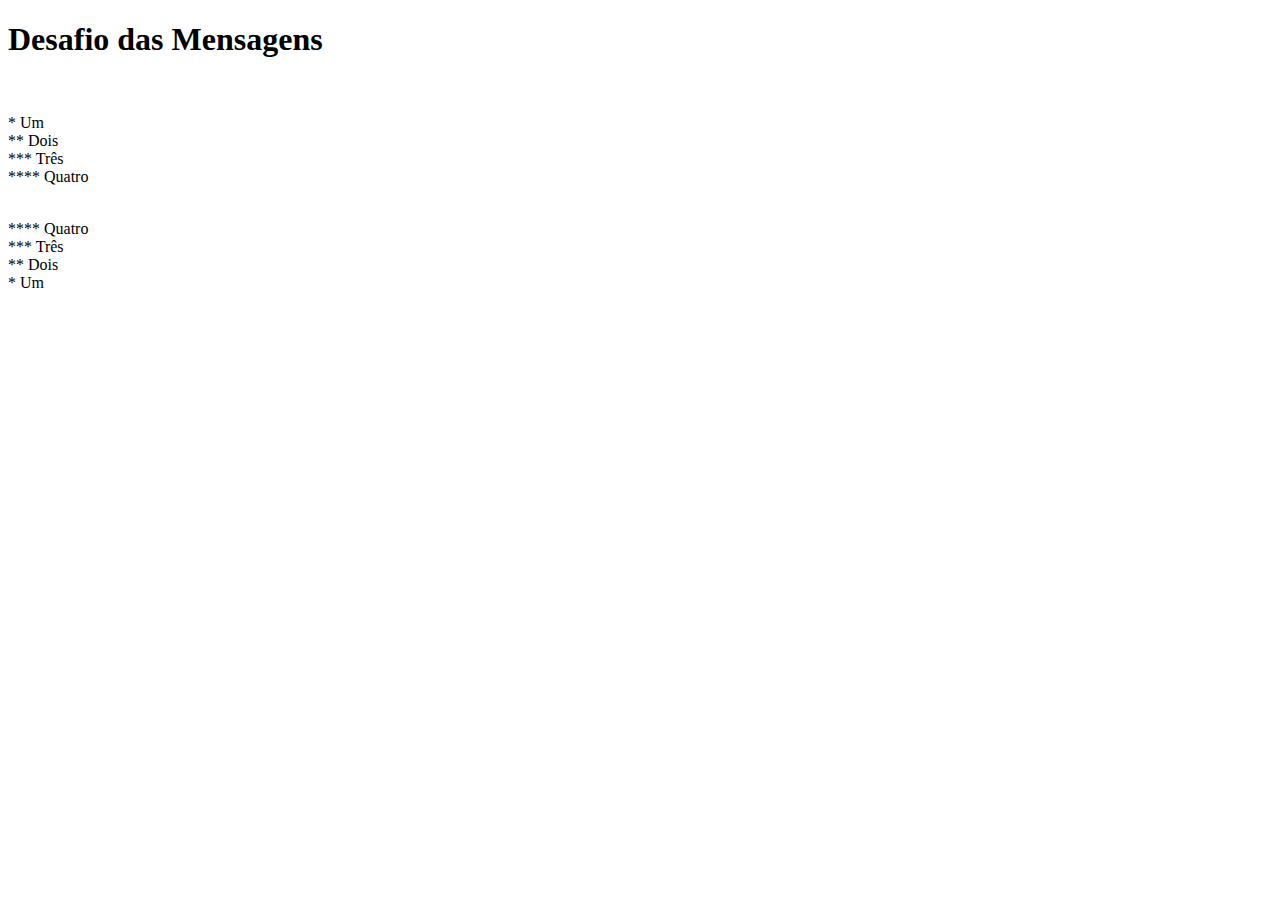
<file: pacote-dowloand/Curso em Vídeo - Html5 e CSS/Desafios/d001/index.html>
<!DOCTYPE html>
<html lang="pt-br">
<head>
    <meta charset="UTF-8">
    <meta name="viewport" content="width=device-width, initial-scale=1.0">
    <title>Mensagens</title>
</head>
<body>
    <h1>Desafio das Mensagens</h1>
    <br>
    <p>* Um <br> ** Dois <br> *** Três <br> **** Quatro </p>
    <p> <br> **** Quatro <br> *** Três <br> ** Dois <br> * Um</p>
    
</body>
</html>
</file>
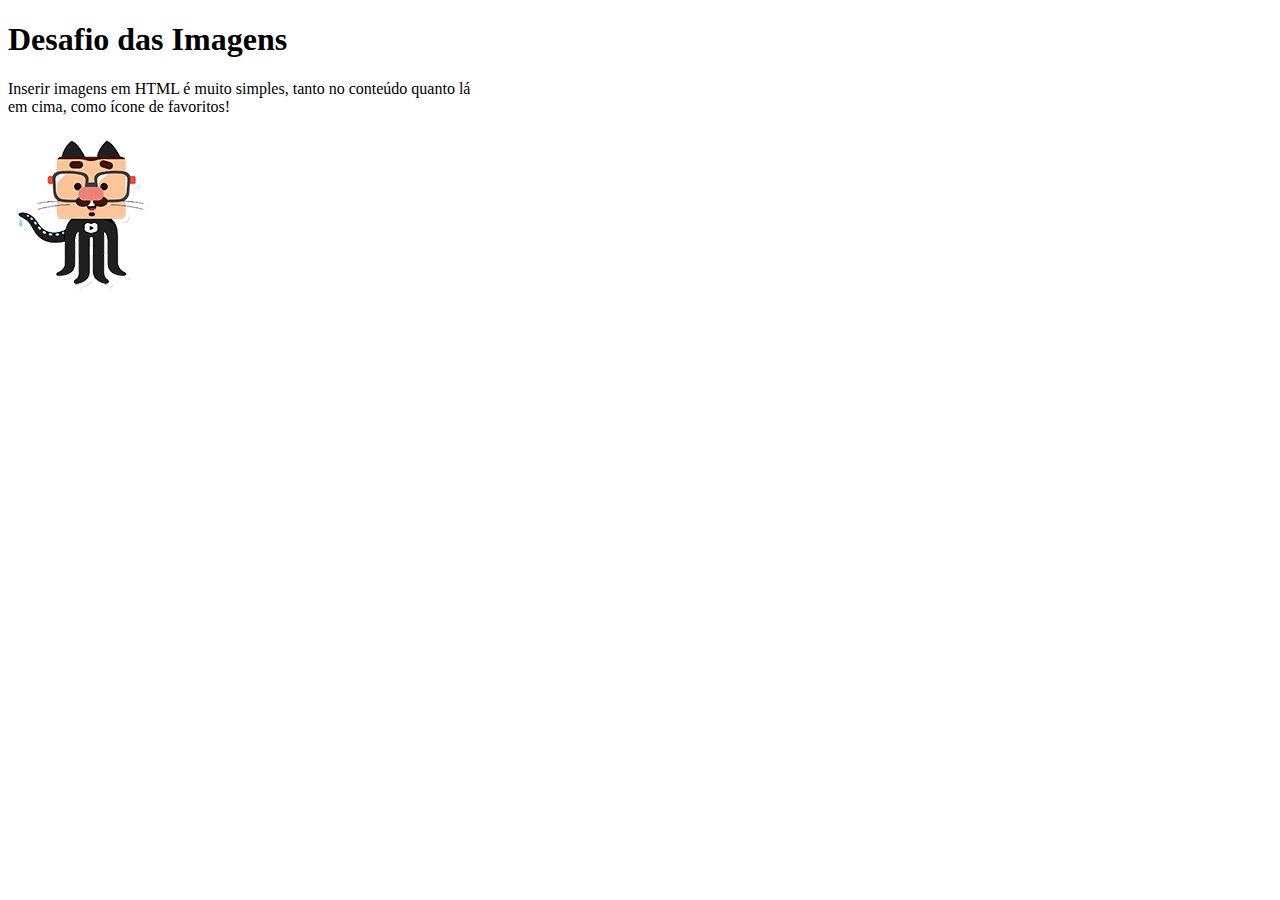
<file: pacote-dowloand/Curso em Vídeo - Html5 e CSS/Desafios/d002/index.html>
<!DOCTYPE html>
<html lang="pt-br">
<head>
    <meta charset="UTF-8">
    <meta name="viewport" content="width=device-width, initial-scale=1.0">
    <link rel="shortcut icon" href="imagens/icone.ico.ico" type="image/x-icon">
    <title>Imagens</title>
</head>
<body>
    <h1>Desafio das Imagens</h1>
    <p> Inserir imagens em HTML é muito simples, tanto no conteúdo quanto lá <br> em cima, como ícone de favoritos!</p>
    <img src="imagens/github-p.png" alt="Imagem do Desafio">
</body>
</html>
</file>
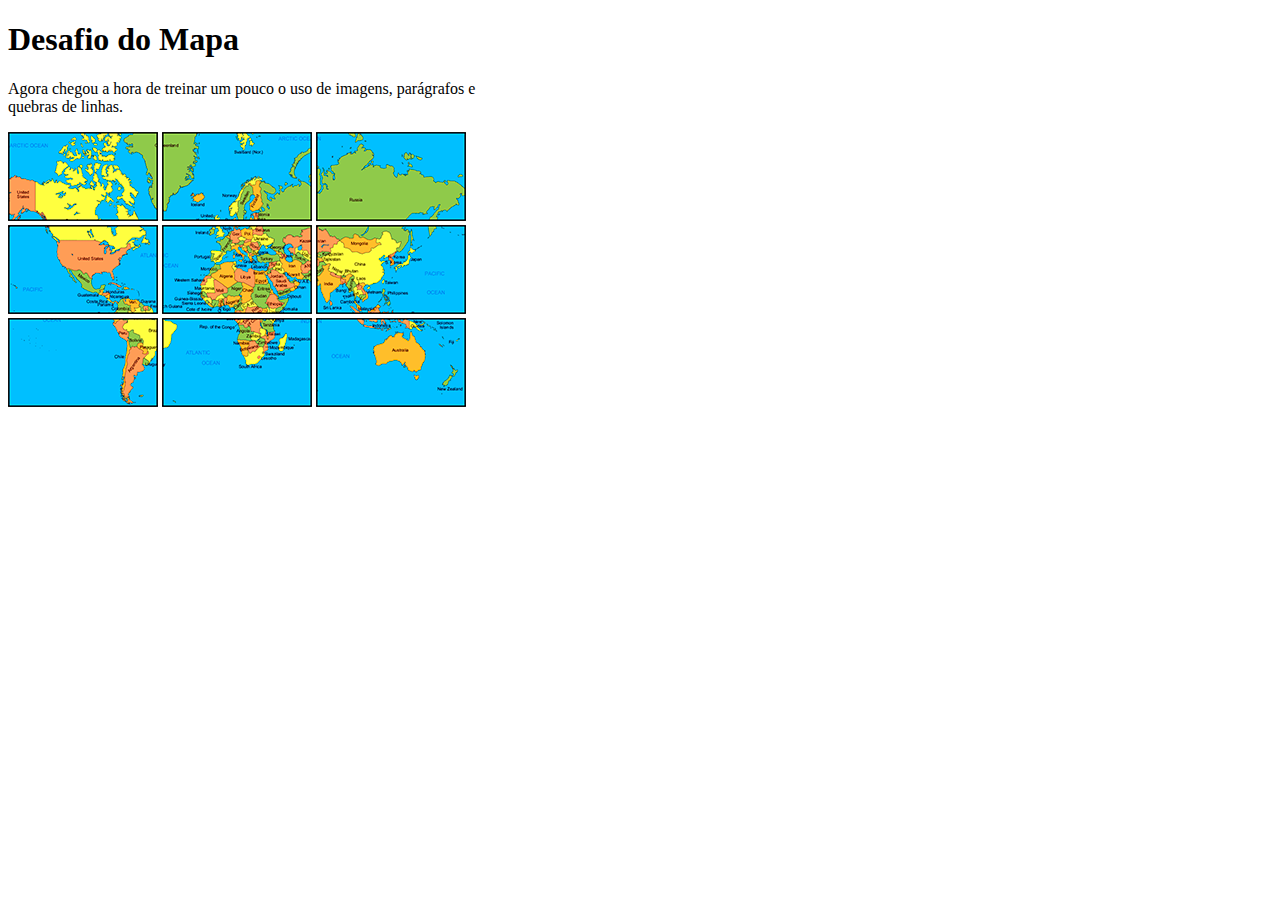
<file: pacote-dowloand/Curso em Vídeo - Html5 e CSS/Desafios/d003/index.html>
<!DOCTYPE html>
<html lang="pt-br">
<head>
    <meta charset="UTF-8">
    <meta name="viewport" content="width=device-width, initial-scale=1.0">
    <link rel="shortcut icon" href="imagens/icone.ico.ico" type="image/x-icon">
    <title>Mapa Mundi</title>
</head>
<body>
    <h1>Desafio do Mapa</h1>
    <p>Agora chegou a hora de treinar um pouco o uso de imagens, parágrafos e <br> quebras de linhas.</p>
    <img src="imagens/01.png" alt="imagem1">
    <img src="imagens/02.png" alt="imagem2">
    <img src="imagens/03.png" alt="imagem3"><br>
    <img src="imagens/04.png" alt="imagem4">
    <img src="imagens/05.png" alt="imagem5">
    <img src="imagens/06.png" alt="imagem6"><br>
    <img src="imagens/07.png" alt="imagem7">
    <img src="imagens/08.png" alt="imagem8">
    <img src="imagens/09.png" alt="imagem9">
    
</body>
</html>
</file>
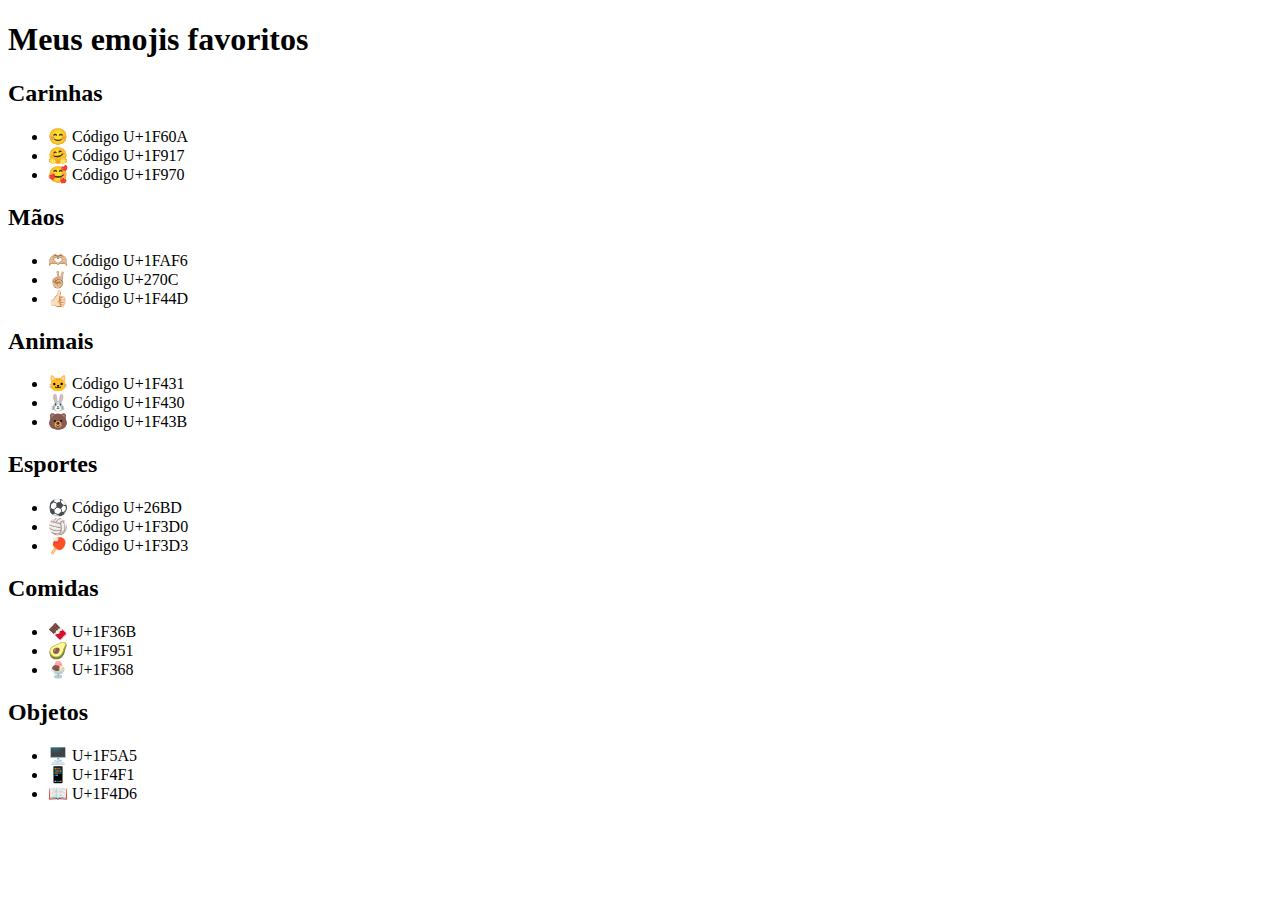
<file: pacote-dowloand/Curso em Vídeo - Html5 e CSS/Desafios/d004/index.html>
<!DOCTYPE html>
<html lang="pt-br">
<head>
    <meta charset="UTF-8">
    <meta name="viewport" content="width=device-width, initial-scale=1.0">
    <link rel="shortcut icon" href="imagens/icone.ico.ico">
    <title>Emojis</title>
</head>
<body>
    <h1>Meus emojis favoritos</h1>
    <h2>Carinhas</h2>
    <ul>
        <li>😊 Código U+1F60A</li>
        <li>🤗 Código U+1F917</li>
        <li>🥰 Código U+1F970</li>
    </ul>
    <h2>Mãos</h2>
    <ul>
        <li>🫶🏼 Código U+1FAF6</li>
        <li>✌🏼 Código U+270C</li>
        <li>👍🏻 Código U+1F44D</li>
    </ul>
    <h2>Animais</h2>
    <ul>
        <li>🐱 Código U+1F431</li>
        <li>🐰 Código U+1F430</li>
        <li>🐻 Código U+1F43B</li>
    </ul>
    <h2>Esportes</h2>
    <ul>
        <li>⚽ Código U+26BD</li>
        <li>🏐 Código U+1F3D0</li>
        <li>🏓 Código U+1F3D3</li>
    </ul>
    <h2>Comidas</h2>
    <ul>
        <li>🍫 U+1F36B</li>
        <li>🥑 U+1F951</li>
        <li>🍨 U+1F368</li>
    </ul>
    <h2>Objetos</h2>
    <ul>
        <li>🖥️ U+1F5A5</li>
        <li>📱 U+1F4F1</li>
        <li>📖 U+1F4D6</li>
    </ul>
</body>
</html>
</file>
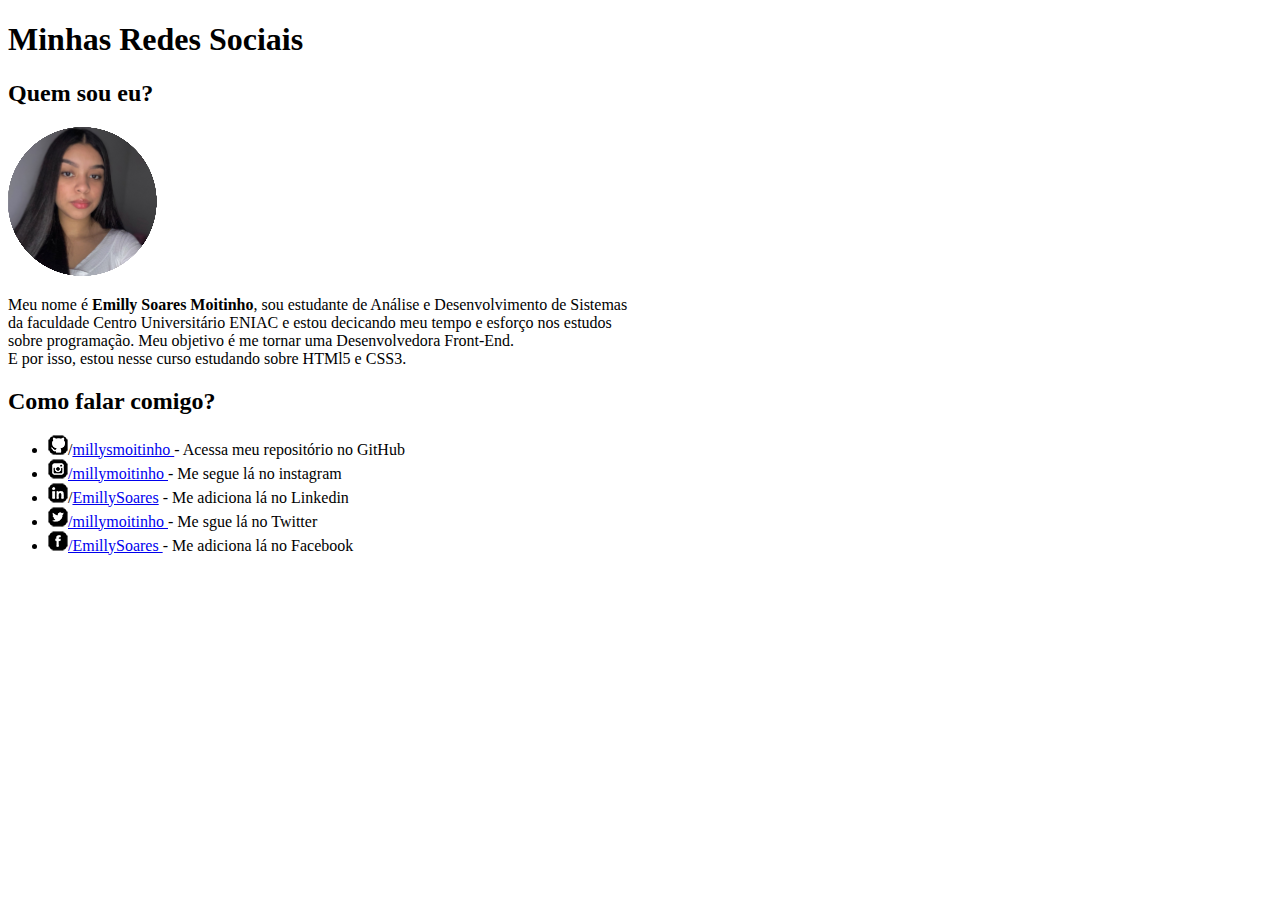
<file: pacote-dowloand/Curso em Vídeo - Html5 e CSS/Desafios/d005/index.html>
<!DOCTYPE html>
<html lang="pt-br">
<head>
    <meta charset="UTF-8">
    <meta name="viewport" content="width=device-width, initial-scale=1.0">
    <link rel="shortcut icon" href="imagem/mulher.png"type="imagem/x-icon">
    <title>Social</title>
</head>
<body>
    <h1>Minhas Redes Sociais</h1>
    <h2>Quem sou eu?</h2>
    <img src="imagem/foto.png" alt="Emilly Soares Moitinho">
    <p>Meu nome é <strong>Emilly Soares Moitinho</strong>, sou estudante de Análise e Desenvolvimento de Sistemas <br> da faculdade Centro Universitário ENIAC e estou decicando meu tempo e esforço nos estudos <br> sobre programação. Meu objetivo é me tornar uma Desenvolvedora Front-End. <br> E por isso, estou nesse curso estudando sobre HTMl5 e CSS3.</p>

    <h2>Como falar comigo?</h2>
    <ul>
        <li><img src="imagem/icons/icone-github.png" alt="GitHub">/<a href="https://github.com/Emillymoitinho"target="_blank" rel="external">millysmoitinho </a>- Acessa meu repositório no GitHub</li>
        <li><img src="imagem/icons/icone-instagram.png" alt="Instagram"><a href="https://www.instagram.com/milly.moitinho/" target="_blank" rel="external">/millymoitinho </a>- Me segue lá no instagram</li>
        <li><img src="imagem/icons/icone-linkedin.png" alt="Linkedin">/<a href="https://www.linkedin.com/in/emilly-soares-moitinho/" target="_blank" rel="external">EmillySoares</a> - Me adiciona lá no Linkedin</li>
        <li><img src="imagem/icons/icone-twitter.png" alt="Twitter"><a href="https://twitter.com/milly_moitinho"target="_blank" rel="external">/millymoitinho </a>- Me sgue lá no Twitter</li>
        <li><img src="imagem/icons/icone-facebook.png" alt="Facebook"><a href="https://www.facebook.com/millymoitinho/" target="_blank" rel="external">/EmillySoares </a>- Me adiciona lá no Facebook</li>
    </ul>
</body>
</html>
</file>
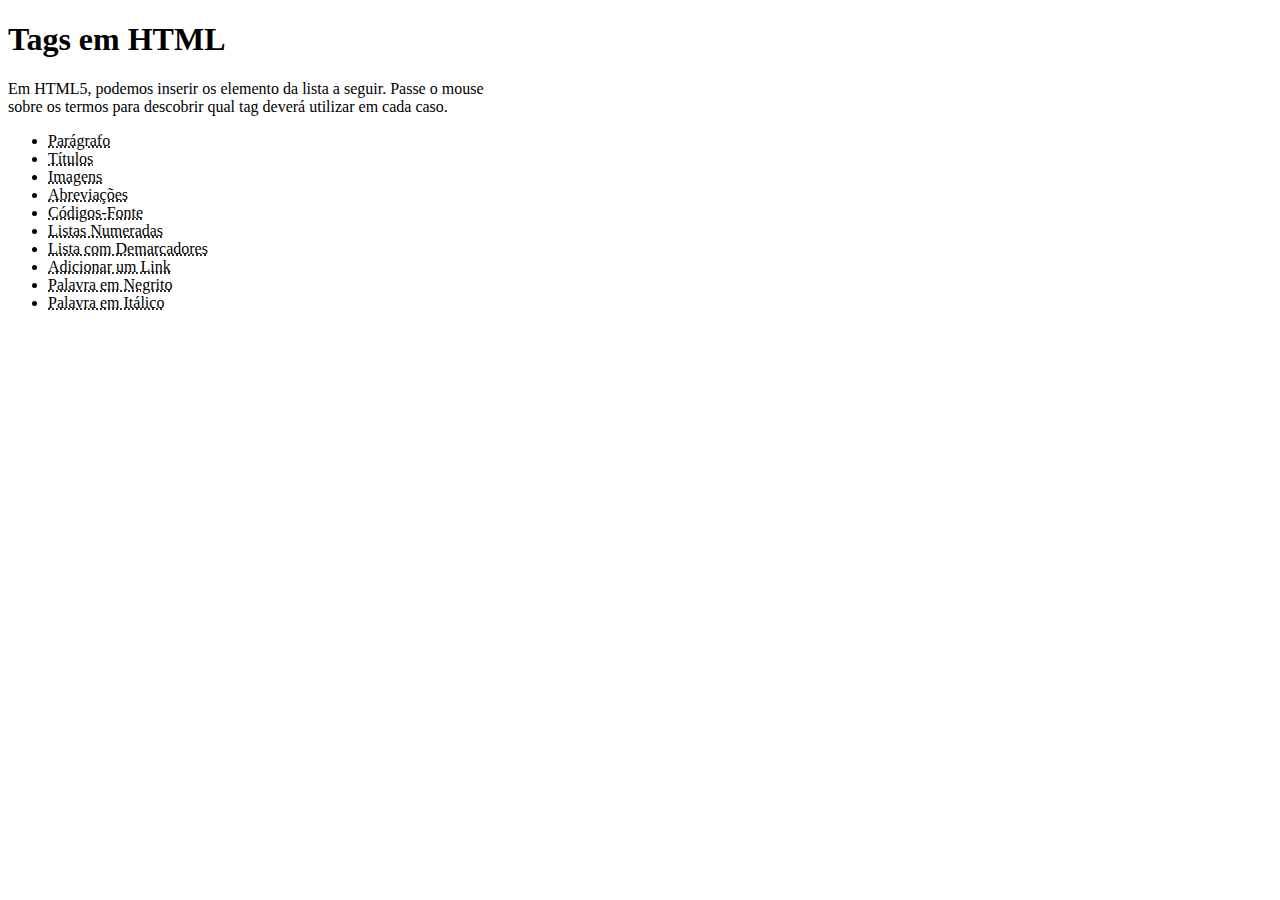
<file: pacote-dowloand/Curso em Vídeo - Html5 e CSS/Desafios/d006/index.html>
<!DOCTYPE html>
<html lang="pt-br">
<head>
    <meta charset="UTF-8">
    <meta name="viewport" content="width=device-width, initial-scale=1.0">
    <title>Tags HTML</title>
</head>
<body>
    <h1>Tags em HTML</h1>
    <p>Em HTML5, podemos inserir os elemento da lista a seguir. Passe o mouse<br> sobre os termos para descobrir qual tag deverá utilizar em cada caso.</p>
    <ul>
        <li><abbr title="Use a tag <p>">Parágrafo</abbr></li>
        <li><abbr title="Use a tag <h1>">Títulos</abbr></li>
        <li><abbr title="Use a tag <img>">Imagens</abbr></li>
        <li><abbr title="Use a tag <abbr>">Abreviações</abbr></li>
        <li><abbr title="Use a tag <code>">Códigos-Fonte</abbr></li>
        <li><abbr title="Use a tag <ol>">Listas Numeradas</abbr></li>
        <li><abbr title="Use a tag <ul>">Lista com Demarcadores</abbr></li>
        <li><abbr title="Use a tag <a>">Adicionar um Link</abbr></li>
        <li><abbr title="Use a tag <strong>">Palavra em Negrito</abbr></li>
        <li><abbr title="Use a tag <em>">Palavra em Itálico</abbr></li>

    </ul>
</body>
</html>
</file>
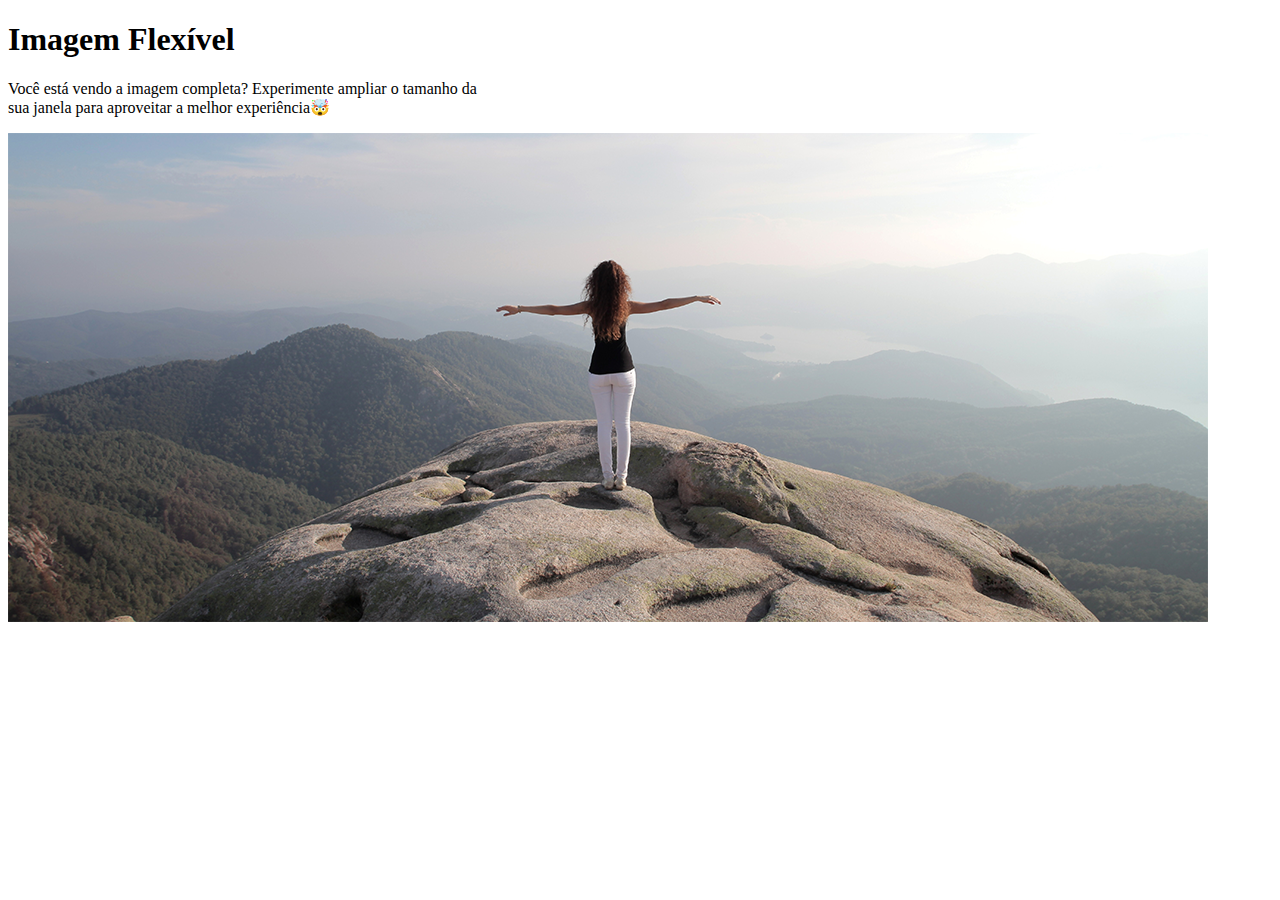
<file: pacote-dowloand/Curso em Vídeo - Html5 e CSS/Desafios/d007/index.html>
<!DOCTYPE html>
<html lang="pt-br">
<head>
    <meta charset="UTF-8">
    <meta name="viewport" content="width=device-width, initial-scale=1.0">
    <link rel="shortcut icon" href="imagens/icon/icone.ico.ico">
    <title>Imagem Flexível</title>
</head>
<body>
    <h1>Imagem Flexível</h1>
    <p>Você está vendo a imagem completa? Experimente ampliar o tamanho da <br> sua janela para aproveitar a melhor experiência🤯</p>

    <picture>
        <source media="(max-width: 750px)" srcset="imagens/paisagem-p.png" type="image/png">
        <source media="(max-width: 1050px)" srcset="imagens/paisagem-m.png" type="image/png">
        <img src="imagens/paisagem-g.png" alt="Imagem Flexível">
    </picture>
    
</body>
</html>
</file>
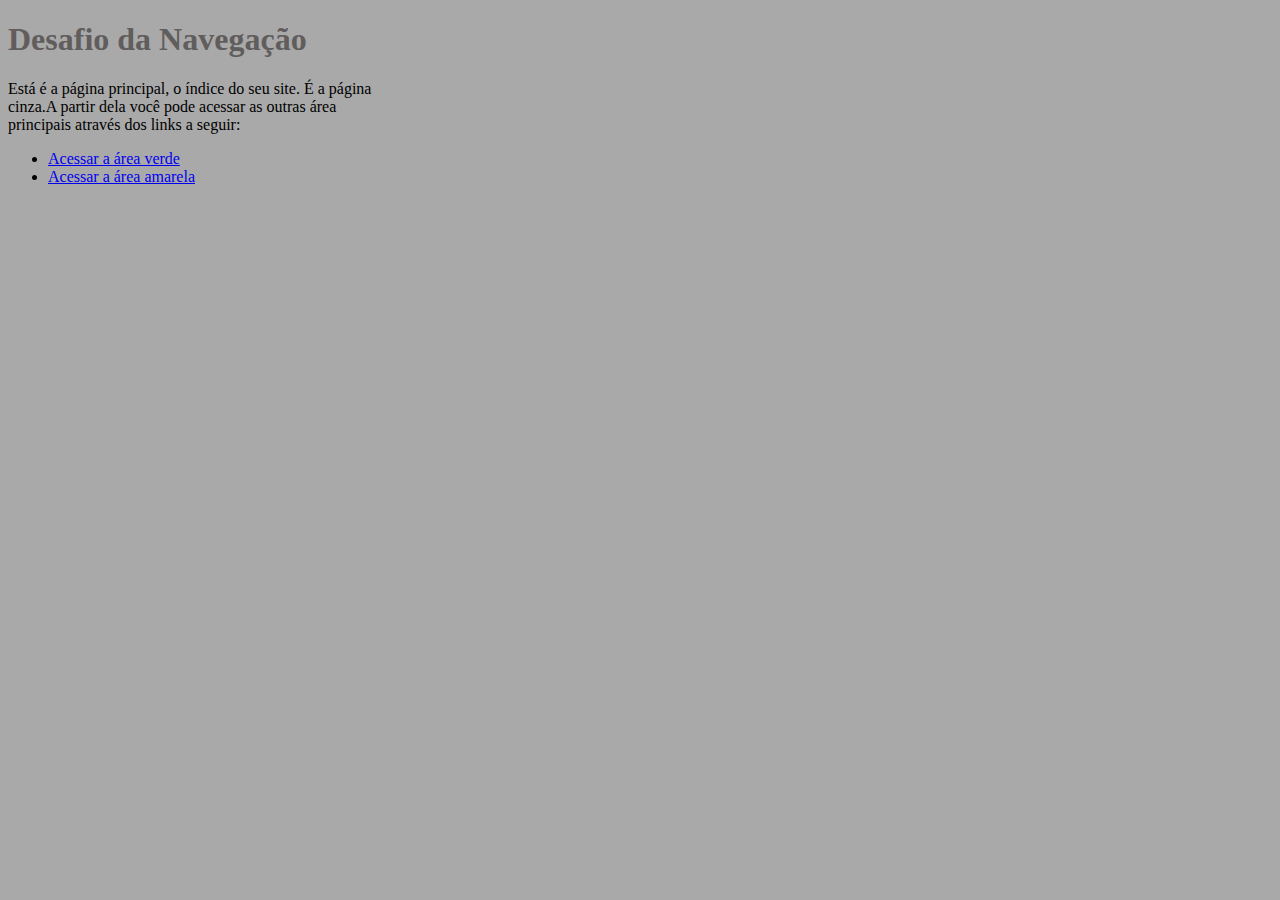
<file: pacote-dowloand/Curso em Vídeo - Html5 e CSS/Desafios/d008/index.html>
<!DOCTYPE html>
<html lang="pt-br">
<head>
    <meta charset="UTF-8">
    <meta name="viewport" content="width=device-width, initial-scale=1.0">
    <link rel="shortcut icon" href="icon/icone.ico.ico">
    <title>Navegação</title>
    <style>
        body {
            background-color: darkgrey;
        }
        h1 {
            color: rgb(97, 93, 93);
        }
    </style>
</head>
<body>
    <h1>Desafio da Navegação</h1>
    <p>Está é a página principal, o índice do seu site. É a página <br>
    cinza.A partir dela você pode acessar as outras área <br>
    principais através dos links a seguir:</p>

    <ul>
        <li><a href="pag002.html">Acessar a área verde</a></li>
        <li><a href="pag003.html">Acessar a área amarela</a></li>
    </ul>
</body>
</html>
</file>
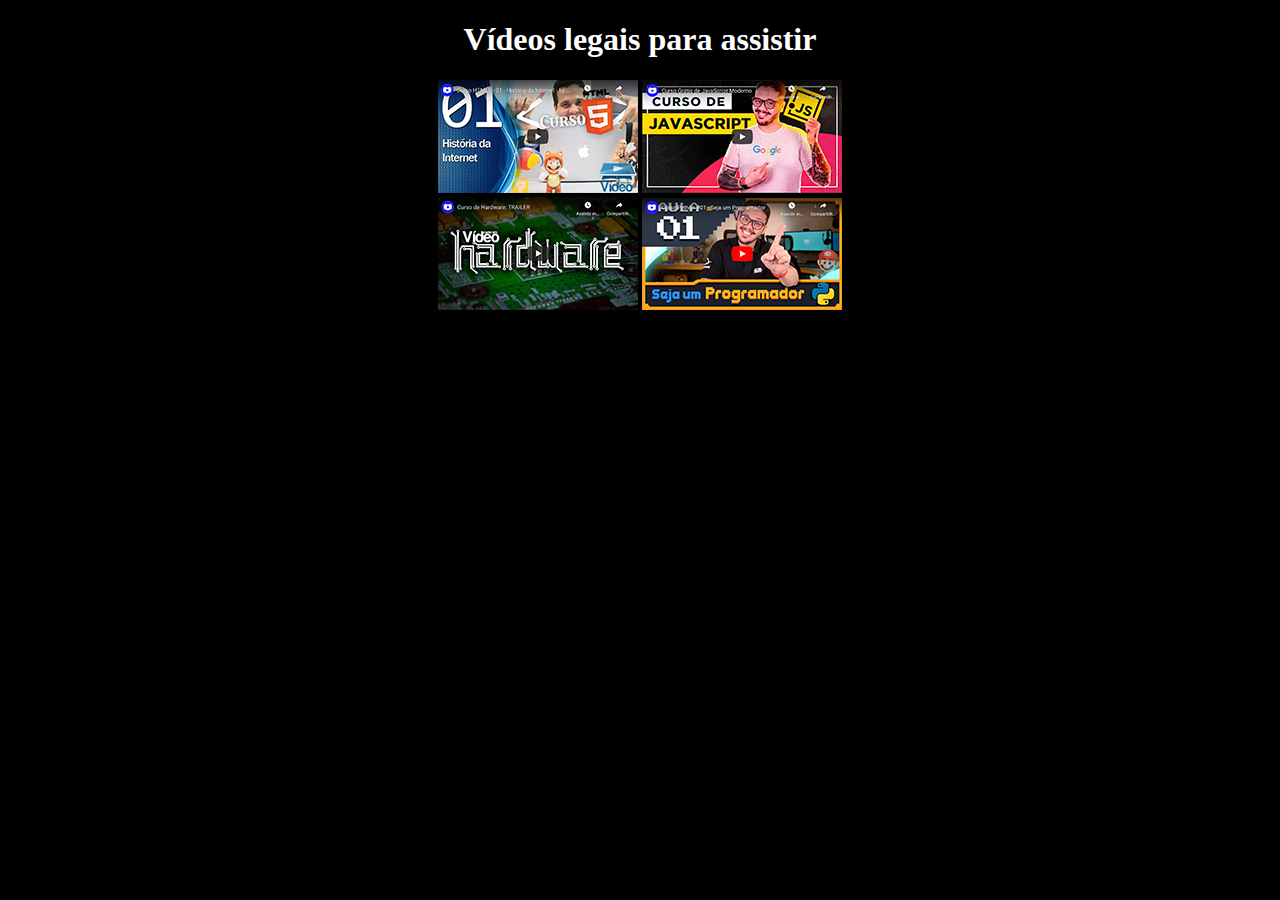
<file: pacote-dowloand/Curso em Vídeo - Html5 e CSS/Desafios/d009/index.html>
<!DOCTYPE html>
<html lang="pt-br">
<head>
    <meta charset="UTF-8">
    <meta name="viewport" content="width=device-width, initial-scale=1.0">
    <link rel="shortcut icon" href="imagens/icone.ico.ico" type="image/x-icon">
    <title>Meus vídeos</title>
    <style>
        body {
            background-color: black;
            text-align: center;
        }
        h1 {
            color: white;
            text-align: center;
        }
        
    </style>
</head>
<body>
    <h1>Vídeos legais para assistir</h1>
    <a href="pag002.html"><img src="imagens/thumb-html.png" alt="Thumb do Curso HTML"></a>
    <a href=""></a>
    <a href="pag003.html"><img src="imagens/thumb-js.png" alt="Thumb do Curso Javascript"></a><br>
    <a href="pag004.html"><img src="imagens/thumb-hardware.png" alt="Thumb do Curso de Hardware"></a>
    <a href="pag005.html"><img src="imagens/thumb-python.png" alt="Thumb do Curso Python"></a>


</body>
</html>
</file>
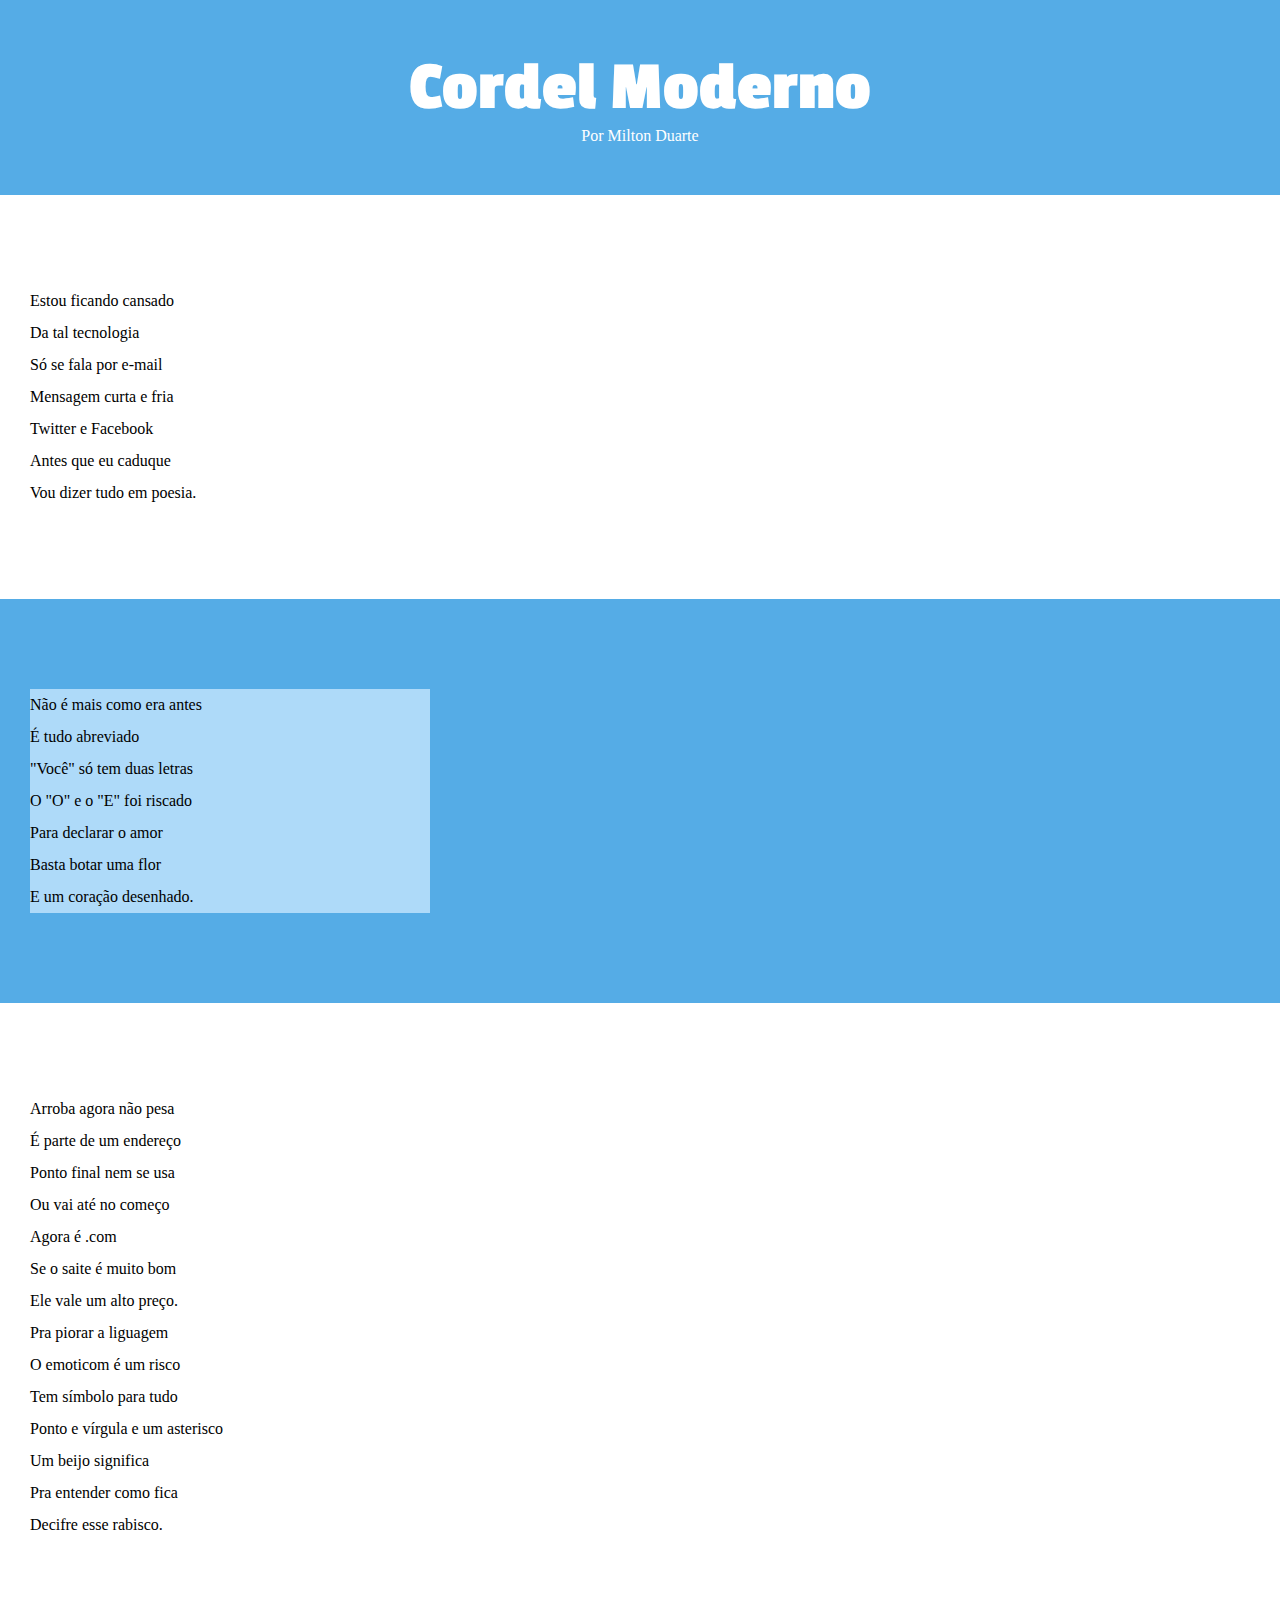
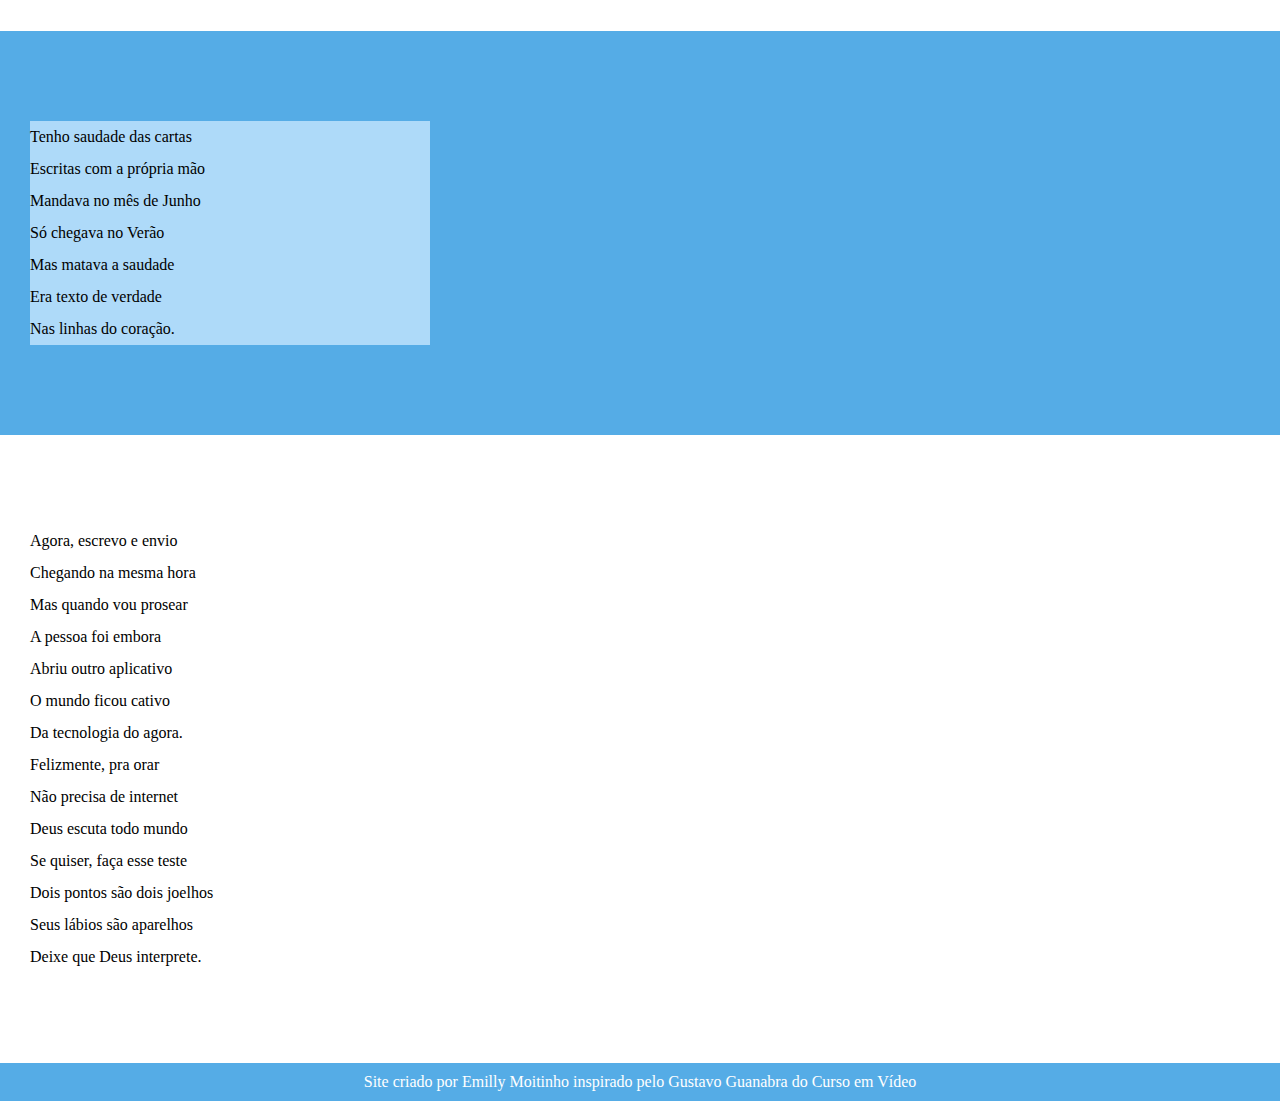
<file: pacote-dowloand/Curso em Vídeo - Html5 e CSS/Desafios/d012/index.html>
<!DOCTYPE html>
<html lang="pt-br">
<head>
    <meta charset="UTF-8">
    <meta http-equiv="X-UA-Compatible" content="IE=edge">
    <meta name="viewport" content="width=device-width, initial-scale=1.0">
    <title>Cordel Moderno</title>
    <link rel="stylesheet" href="style.css">
</head>
<body>
    <header>
        <h1>Cordel Moderno</h1>
        <p>
            Por <a href="https://www.recantodasletras.com.br/poesias/3186743" target="_blank">Milton Duarte</a>
        </p>
    </header>

    <section class="normal">
        <p>
            Estou ficando cansado <br>
            Da tal tecnologia <br>
            Só se fala por e-mail <br>
            Mensagem curta e fria <br>
            Twitter e Facebook <br>
            Antes que eu caduque <br>
            Vou dizer tudo em poesia.
        </p>
    </section>

    <section class="imagem">
        <p>
            Não é mais como era antes <br>
            É tudo abreviado <br>
            "Você" só tem duas letras <br>
            O "O" e o "E" foi riscado <br>
            Para declarar o amor <br>
            Basta botar uma flor <br>
            E um coração desenhado.
        </p>
    </section>


    <section class="normal">
        <p>
            Arroba agora não pesa <br>
            É parte de um endereço <br>
            Ponto final nem se usa <br>
            Ou vai até no começo <br>
            Agora é .com <br>
            Se o saite é muito bom <br>
            Ele vale um alto preço.
        </p>

        <p>
            Pra piorar a liguagem <br>
            O emoticom é um risco <br>
            Tem símbolo para tudo <br>
            Ponto e vírgula e um asterisco <br>
            Um beijo significa <br>
            Pra entender como fica <br>
            Decifre esse rabisco.
        </p>
    </section>

    <section class="imagem">
        <p>
            Tenho saudade das cartas <br>
            Escritas com a própria mão <br>
            Mandava no mês de Junho <br>
            Só chegava no Verão <br>
            Mas matava a saudade <br>
            Era texto de verdade <br>
            Nas linhas do coração.
        </p>

    </section>

    <section class="normal">
        <p>
            Agora, escrevo e envio <br>
            Chegando na mesma hora <br>
            Mas quando vou prosear <br>
            A pessoa foi embora <br>
            Abriu outro aplicativo <br>
            O mundo ficou cativo <br>
            Da tecnologia do agora.
        </p>
        <p>
            Felizmente, pra orar <br>
            Não precisa de internet <br>
            Deus escuta todo mundo <br>
            Se quiser, faça esse teste <br>
            Dois pontos são dois joelhos <br>
            Seus lábios são aparelhos <br>
            Deixe que Deus interprete.
        </p>
    </section>

    <footer>
        <p>Site criado por <a href="https://github.com/EmillysMoitinho" target="_blank">Emilly Moitinho</a> inspirado pelo <a href="https://gustavoguanabara.github.io/" target="_blank">Gustavo Guanabra</a> do <a href="https://www.cursoemvideo.com/" target="_blank">Curso em Vídeo</a></p>
    </footer>
    </body>
    </html>
</file>
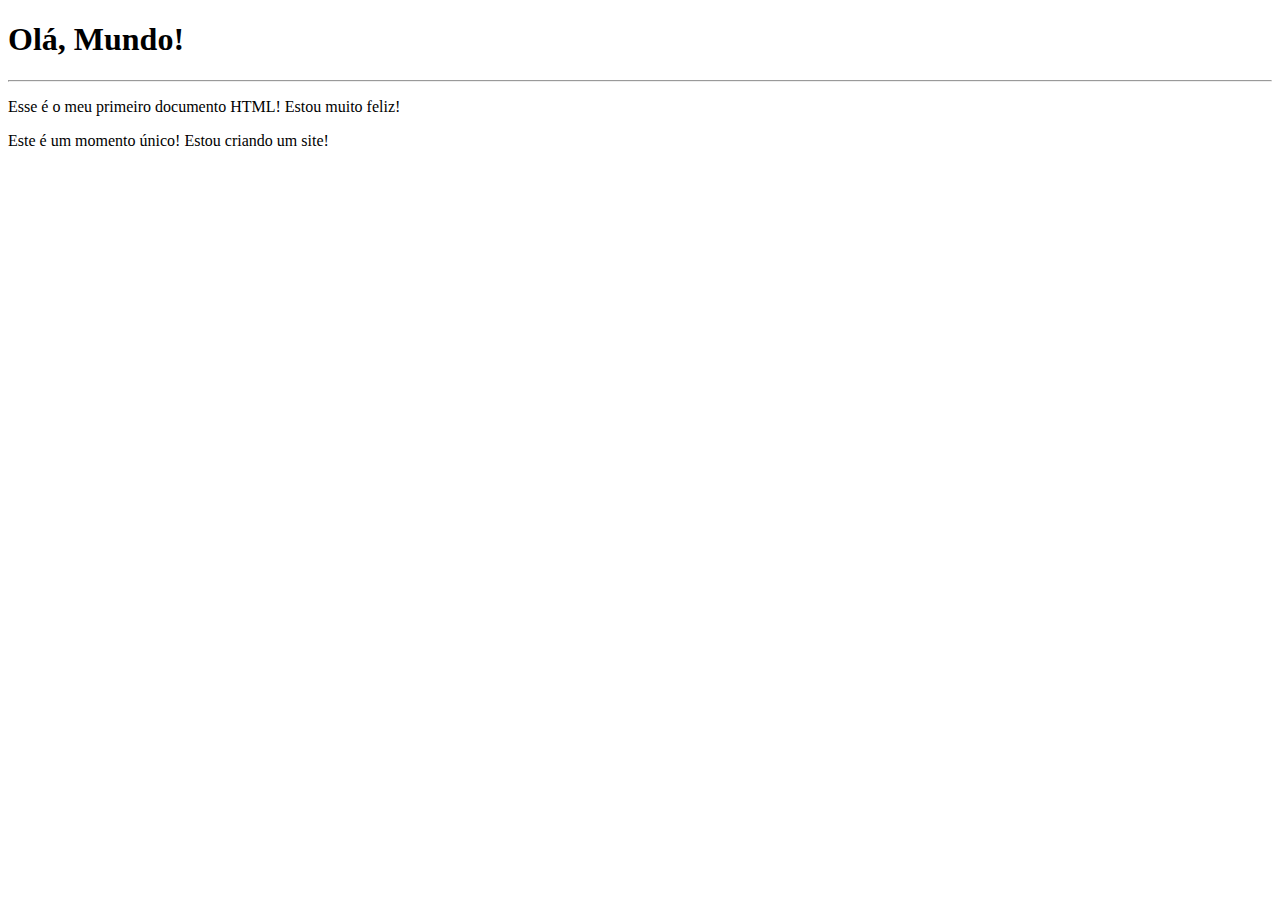
<file: pacote-dowloand/Curso em Vídeo - Html5 e CSS/exercicios/ex001/index.html>
<!DOCTYPE html>
<html lang="pt-br">
<head>
    <meta charset="UTF-8">
    <meta name="viewport" content="width=device-width, initial-scale=1.0">
    <title>Meu primero exercício</title>
</head>
<body>
    <h1>Olá, Mundo!</h1>
    <hr>
    <p>Esse é o meu primeiro documento HTML! Estou muito feliz!</p>
    <p>Este é um momento único! Estou criando um site!</p>

</body>
</html>
</file>
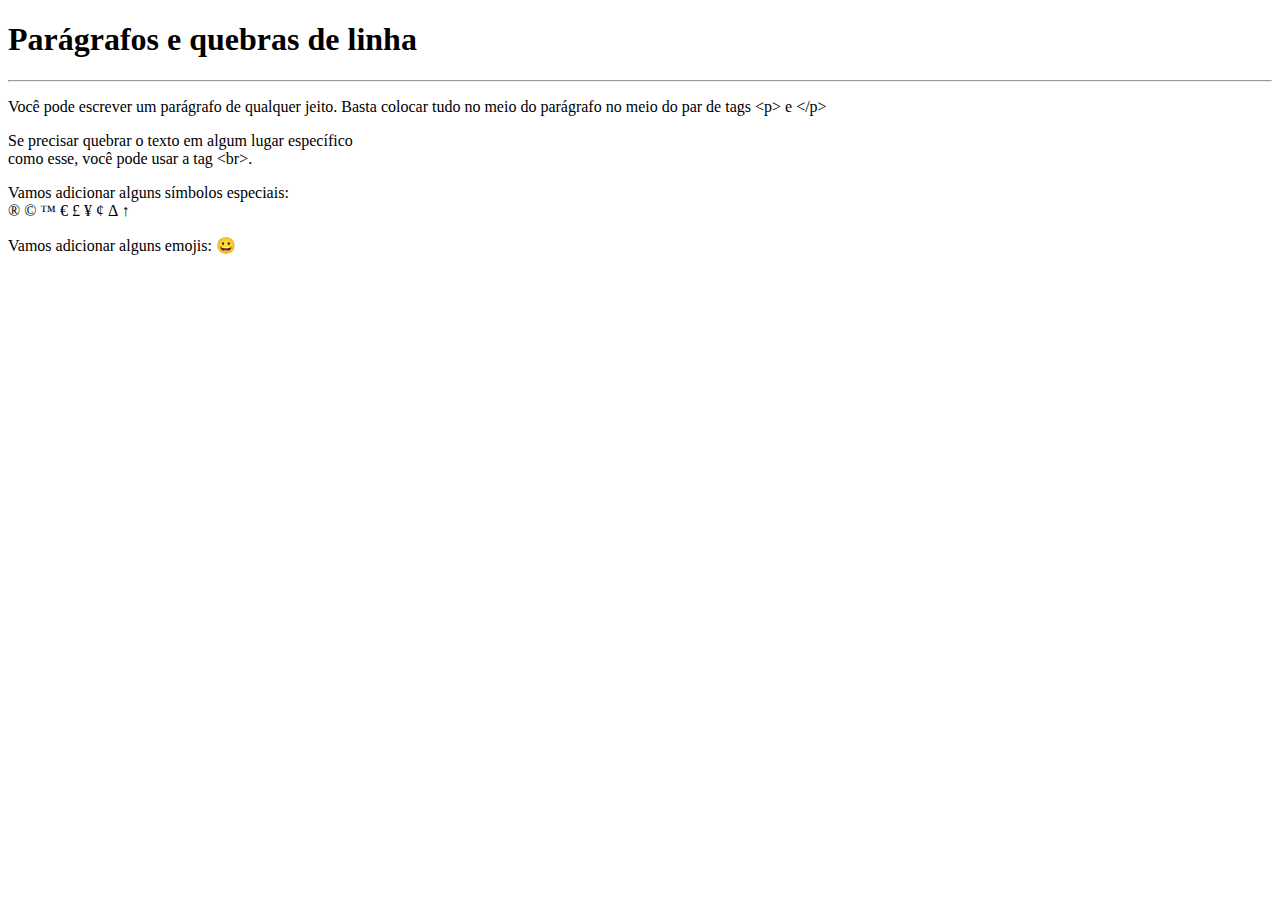
<file: pacote-dowloand/Curso em Vídeo - Html5 e CSS/exercicios/ex002/index.html>
<!DOCTYPE html>
<html lang="pt-br">
<head>
    <meta charset="UTF-8">
    <meta name="viewport" content="width=device-width, initial-scale=1.0">
    <title>Parágrafos</title>
</head>
<body>
    <h1>Parágrafos e quebras de linha</h1>
    <hr>
    <p>Você pode escrever um parágrafo de qualquer jeito. Basta colocar tudo no meio do parágrafo no meio do par de tags &lt;p&gt; e &lt;/p&gt;

    </p> <!-- LESS THAN / GREATER THAN-->
    <p> Se precisar quebrar o texto em algum lugar específico <br>como esse, você pode usar a tag &lt;br&gt;.
    </p>
    <p> Vamos adicionar alguns símbolos especiais: <br>
        &reg;
        &copy;
        &trade;
        &euro;
        &pound;
        &yen;
        &cent;
        &Delta;
        &uarr;

    </p>
    <p>Vamos adicionar alguns emojis: 
    &#x1F600;
    </p>
</body>
</html>
</file>
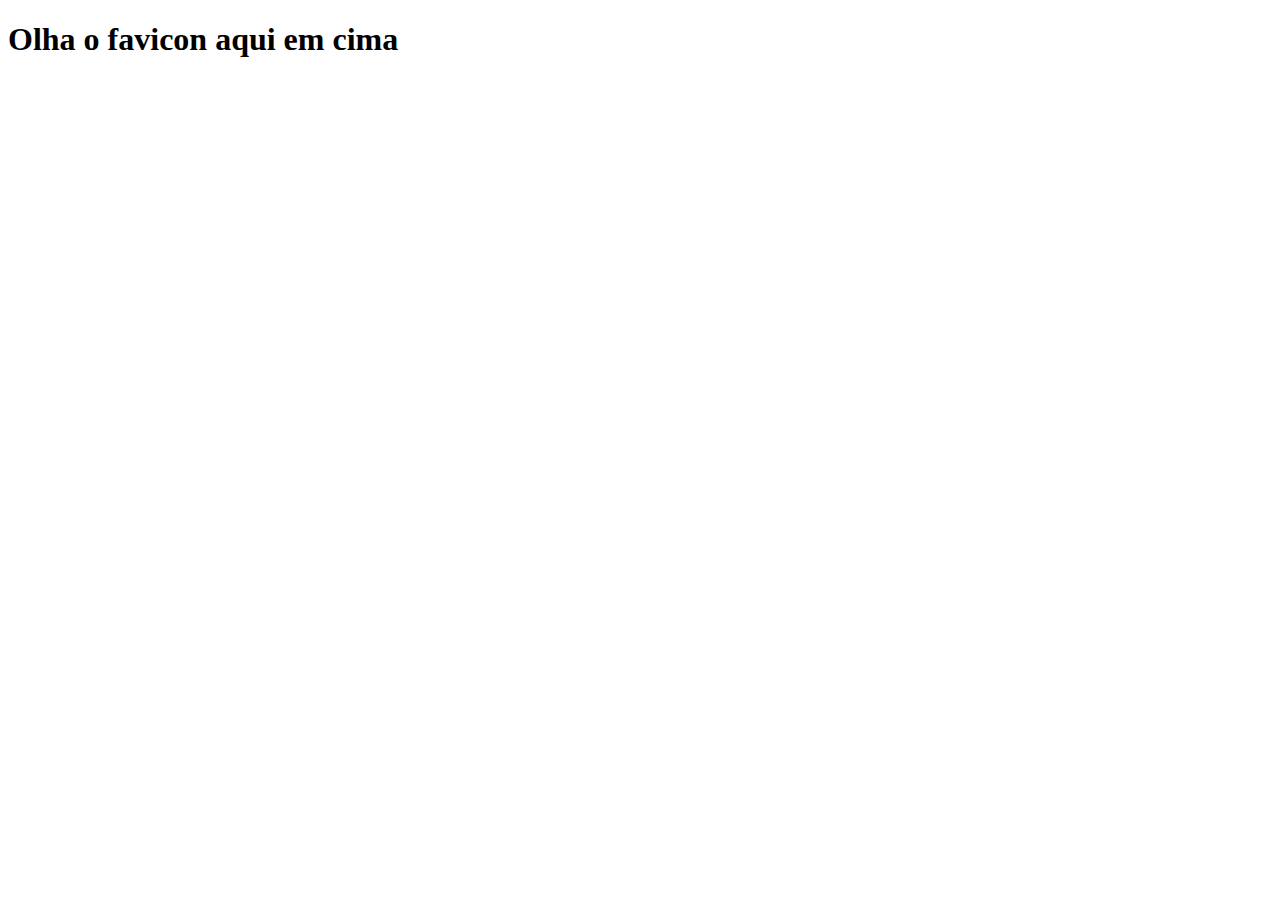
<file: pacote-dowloand/Curso em Vídeo - Html5 e CSS/exercicios/ex004/index.html>
<!DOCTYPE html>
<html lang="pt-br">
<head>
    <meta charset="UTF-8">
    <meta name="viewport" content="width=device-width, initial-scale=1.0">
    <link rel="shortcut icon" href="imagens/html.icon.png" type="image/x-icon">
    <title>Teste de Favicon</title>
</head>
<body>
    <h1>Olha o favicon aqui em cima</h1>   
</body>
</html>
</file>
<file: pacote-dowloand/Curso em Vídeo - Html5 e CSS/Desafios/d012/style.css>
@charset "UTF-8";
@import url('https://fonts.googleapis.com/css2?family=Passion+One:wght@400;700;900&display=swap');

:root {
    --cor-principal: #55ACE6;
    --cor-secundaria: #557EE6;
    --cor-terciaria: #5955E6;
    --cor-fundo: hsl(243, 100%, 90%);
    --font-destaque: "Passion One", sans-serif;
}

* {
    margin: 0px;
    padding: 0px;
}

html, body {
    min-height: 100vh;
    background-color: var(--cor-fundo);
}

header {
    background-color: var(--cor-principal);
    color: white;
    text-align: center;
}

header > h1 {
    font-size: 70px;
    padding-top: 50px;
    font-family: var(--font-destaque);
}

header > p {
    padding-bottom: 50px;
}

header a, footer a {
    color: white;
    text-decoration: none;
}

header a:hover, footer a:hover {
    font-weight: bold;
    text-decoration: underline;
}

section {
    padding-top: 10vh;
    padding-bottom: 10vh;
    line-height: 2em;
    padding-left: 30px;
}

section.normal {
    background-color: #FFFFFF;
    color: #000000;
}

section.imagem {
    background-color: var(--cor-principal);
    color: #000000;
}

section.imagem > p {
    width: 400px;
    background-color:#aedaf9;
}


footer {
    background-color: var(--cor-principal);
    color: #FFFFFF;
    text-align: center;
    padding: 10px;
}
</file>
